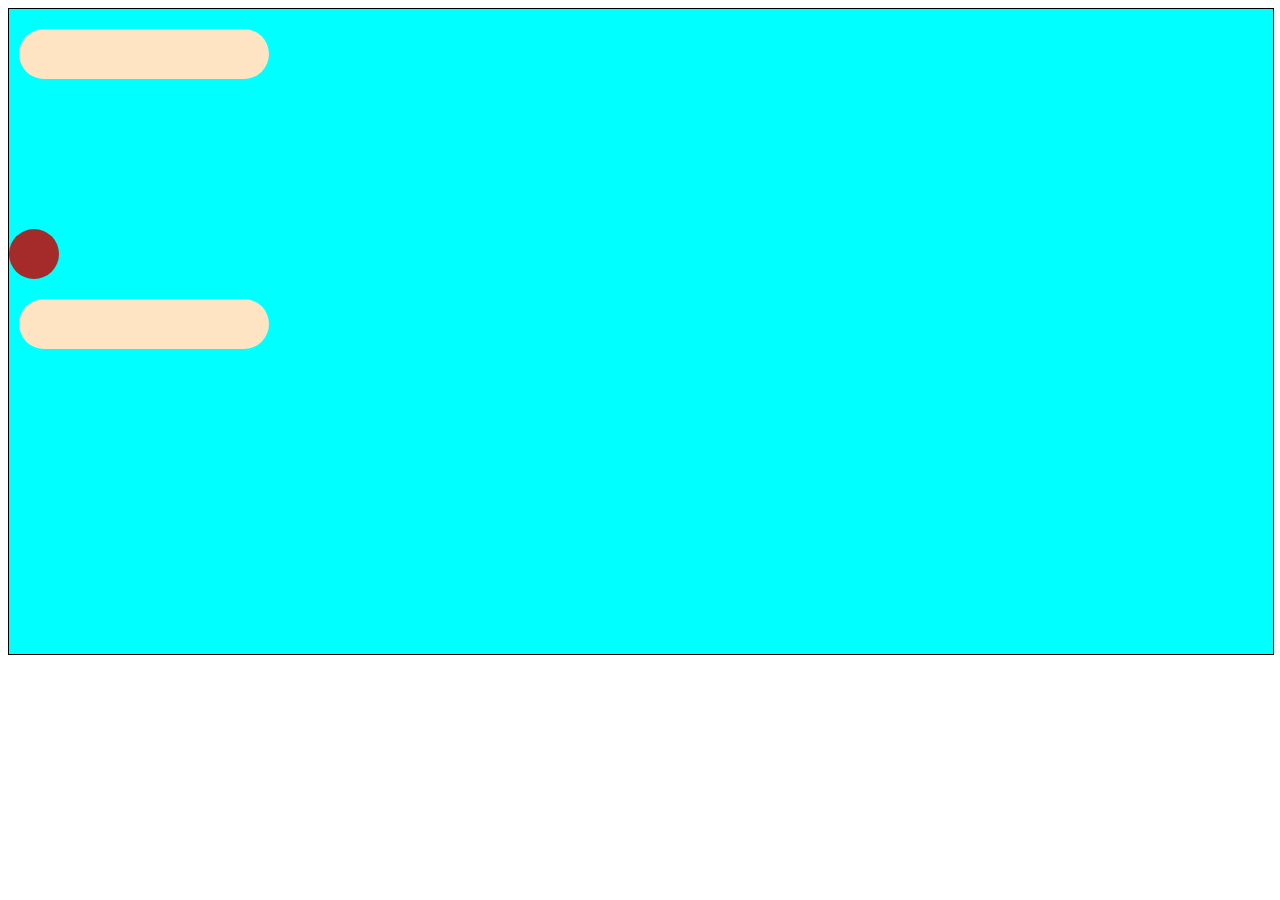
<file: Animation/index.html>
<!DOCTYPE html>
<html lang="en">
<head>
    <meta charset="UTF-8">
    <meta name="viewport" content="width=device-width, initial-scale=1.0">
    <title>Animation</title>
</head>
<style>
    .container{
        height: 645px;
        width: 100%;
        background-color: aqua;
        border: 1px solid black;
    }
    .box1{
        height: 50px;
        width: 250px;
        margin: 20px 10px;
        background-color: bisque;
        border-radius: 70px;
        position: relative;
        animation-name: top;
        animation-delay: 1ms;
        animation-duration: 5s;
        animation-iteration-count: infinite;
        animation-timing-function:linear;
        /* animation-fill-mode: forwards; */
        /* animation-play-state: running; */
        animation-direction:alternate;
        
    }
    @keyframes top {
        from{
            top: 0px;
            left: 0px;
        }
        to{
            top: 0px;
            left: 1000px;
        }
        
    }
     .box2{
        height: 50px;
        width: 250px;
        margin: 20px 10px;
        background-color: bisque;
        border-radius: 70px;
        position: relative;
        animation-name: down;
        animation-delay: 1ms;
        animation-duration: 5s;
        animation-iteration-count: infinite;
        animation-timing-function: linear;
        /* animation-fill-mode:backwards; */
        /* animation-play-state:running; */
        animation-direction:alternate-reverse;
        
        
    }
    @keyframes down {
        from{
            top: 45%;
            left: 0px;
        }
        to{
            top: 45%;
            left: 1000px;
        }
        
    }
    .ball{
        height: 50px;
        width: 50px;
        border-radius: 30px;
        background-color: brown;
        margin-top: 150px;
        position: relative;
        animation-name: ball;
        animation-duration: 10s;
        animation-iteration-count: infinite;
        animation-direction: alternate-reverse;
        animation-timing-function: linear;
        

    }
    @keyframes ball {
        0%{
            top: 200px;
            left: 1100px;

        }
        33%{
            top: 0px;
            left: 20px;

        }
        50%{
            top: 200px;
            left: 20px;

        }
        100%
        {
            top: 0px;
            left: 1100px;

        }
        
    }




</style>
<body>
    <div class="container">
        <div class="box1"></div>
        <div class="ball"></div>
        <div class="box2"></div>
    </div>
    
    
</body>
</html>
</file>
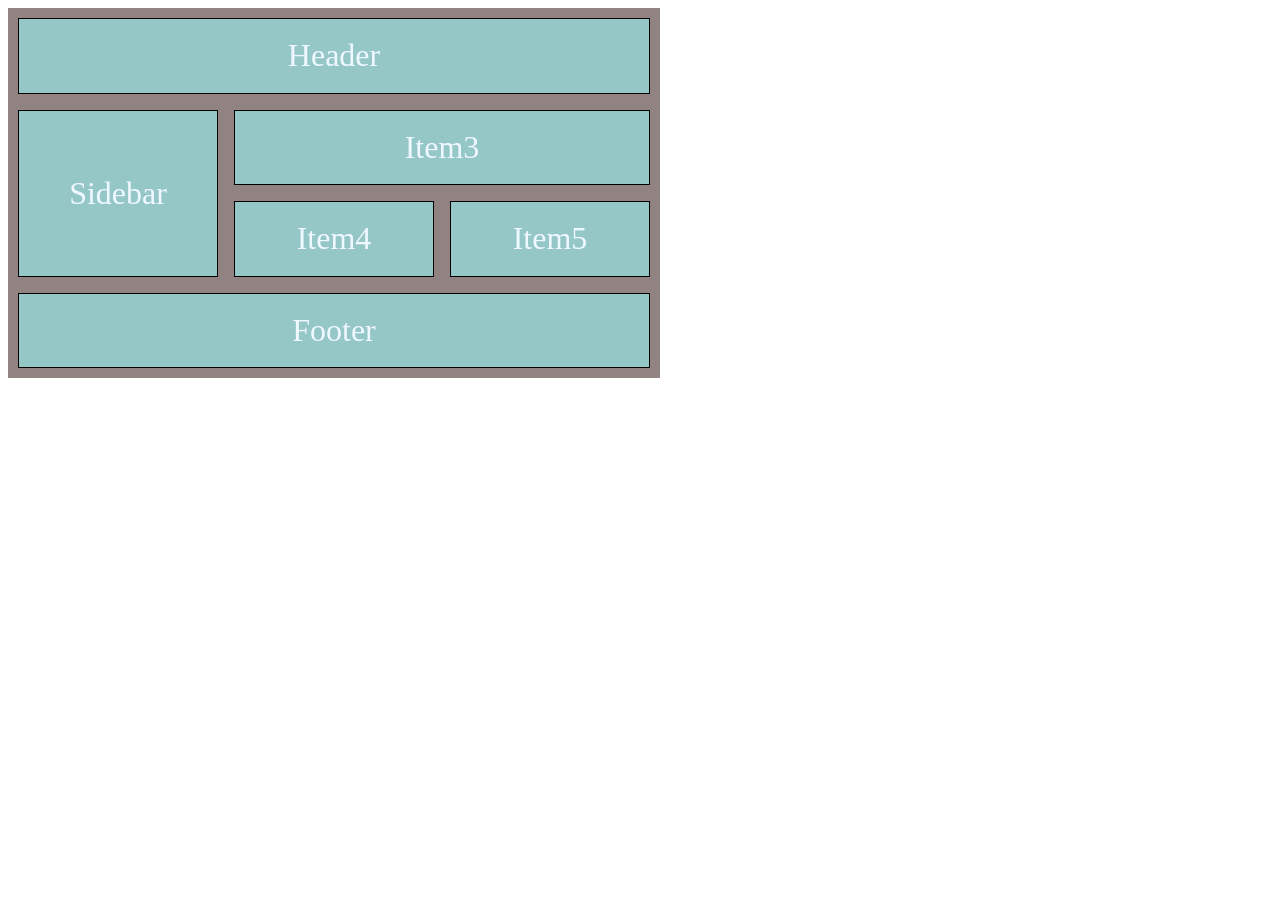
<file: Grid/index.html>
<!DOCTYPE html>
<html lang="en">
<head>
    <meta charset="UTF-8">
    <meta name="viewport" content="width=device-width, initial-scale=1.0">
    <title>Grid</title>
    <link rel="stylesheet" href="GRidStyle.css">
</head>
<body>
    <div class="container">
        <div class="items header">Header</div>
        <div class="items sidebar">Sidebar</div>
        <div class="items content1">Item3</div>
        <div class="items">Item4</div>
        <div class="items">Item5</div>
        <div class="items footer">Footer</div>
    </div>
    
</body>
</html>
</file>
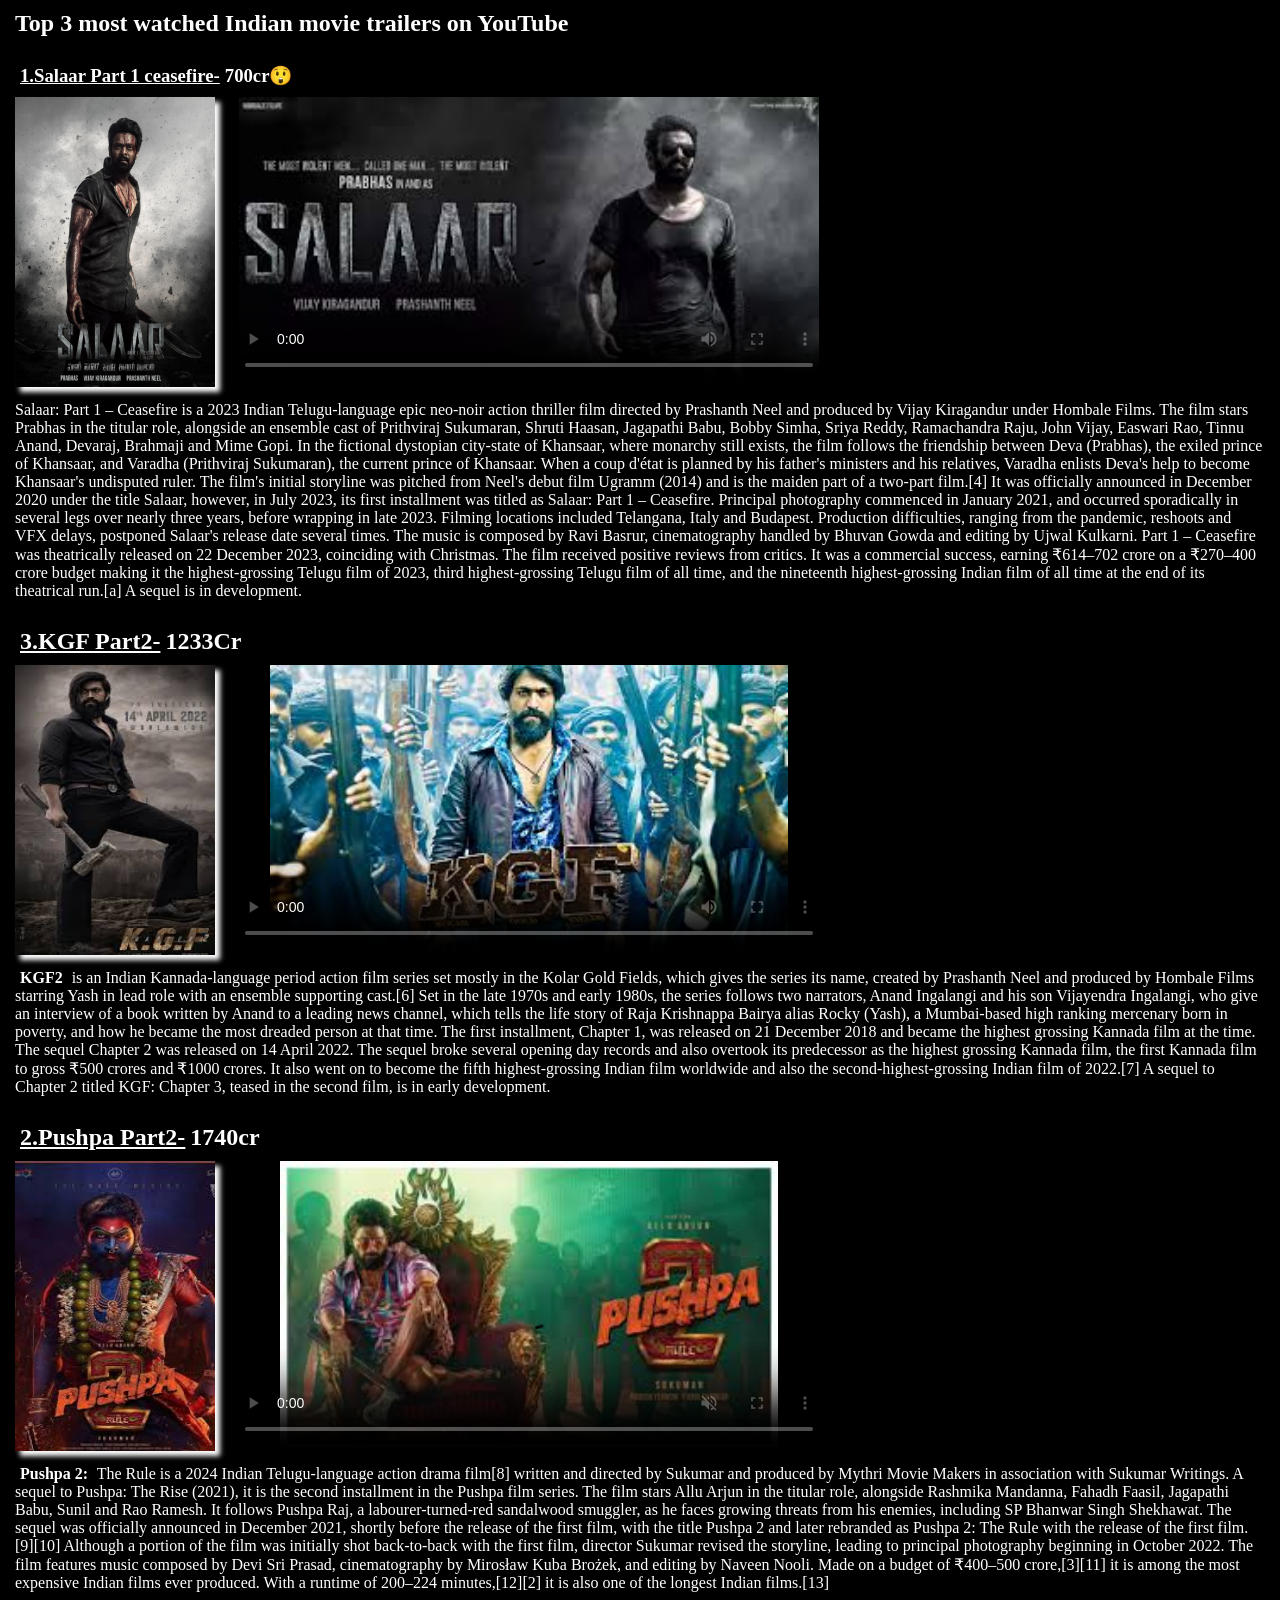
<file: Multi_Media/index.html>
<!DOCTYPE html>
<html lang="en">
  <head>
    <meta charset="UTF-8" />
    <meta name="viewport" content="width=device-width, initial-scale=1.0" />
    <title>My Multi-Media Project</title>
    <style>
      * {
        background-color: black;
        color: white;
        margin: 5px;
        /* padding: 5px; */
      }
      img {
        border: none;
        height: 290px;
        width: 200px;
        box-shadow: 5px 5px 5px white;
      }
      video {
        height: 290px;
        width: 600px;
      }
    </style>
  </head>
  <body>
    <h2>Top 3 most watched Indian movie trailers on YouTube</h2>
    <br />
    <h3><u>1.Salaar Part 1 ceasefire-</u>700cr😲</h3>
    <img src="Salaar.jpg" alt="salaar Poster" />
    <video src="SalaarTrailer.mp4" controls poster="salaar-poster.jpg"></video>
    <p>
      Salaar: Part 1 – Ceasefire is a 2023 Indian Telugu-language epic neo-noir
      action thriller film directed by Prashanth Neel and produced by Vijay
      Kiragandur under Hombale Films. The film stars Prabhas in the titular
      role, alongside an ensemble cast of Prithviraj Sukumaran, Shruti Haasan,
      Jagapathi Babu, Bobby Simha, Sriya Reddy, Ramachandra Raju, John Vijay,
      Easwari Rao, Tinnu Anand, Devaraj, Brahmaji and Mime Gopi. In the
      fictional dystopian city-state of Khansaar, where monarchy still exists,
      the film follows the friendship between Deva (Prabhas), the exiled prince
      of Khansaar, and Varadha (Prithviraj Sukumaran), the current prince of
      Khansaar. When a coup d'état is planned by his father's ministers and his
      relatives, Varadha enlists Deva's help to become Khansaar's undisputed
      ruler. The film's initial storyline was pitched from Neel's debut film
      Ugramm (2014) and is the maiden part of a two-part film.[4] It was
      officially announced in December 2020 under the title Salaar, however, in
      July 2023, its first installment was titled as Salaar: Part 1 – Ceasefire.
      Principal photography commenced in January 2021, and occurred sporadically
      in several legs over nearly three years, before wrapping in late 2023.
      Filming locations included Telangana, Italy and Budapest. Production
      difficulties, ranging from the pandemic, reshoots and VFX delays,
      postponed Salaar's release date several times. The music is composed by
      Ravi Basrur, cinematography handled by Bhuvan Gowda and editing by Ujwal
      Kulkarni. Part 1 – Ceasefire was theatrically released on 22 December
      2023, coinciding with Christmas. The film received positive reviews from
      critics. It was a commercial success, earning ₹614–702 crore on a ₹270–400
      crore budget making it the highest-grossing Telugu film of 2023, third
      highest-grossing Telugu film of all time, and the nineteenth
      highest-grossing Indian film of all time at the end of its theatrical
      run.[a] A sequel is in development.
    </p>
    <br />
    <h2><u>3.KGF Part2-</u>1233Cr</h2>
    <img src="Kgf.jpg" alt="KGF Poster" />
    <video
      src="KGFTrailer.mp4"
      autoplay
      controls
      poster="KGF Poster.jpg"
    ></video>
    <p>
      <strong>KGF2</strong> is an Indian Kannada-language period action film
      series set mostly in the Kolar Gold Fields, which gives the series its
      name, created by Prashanth Neel and produced by Hombale Films starring
      Yash in lead role with an ensemble supporting cast.[6] Set in the late
      1970s and early 1980s, the series follows two narrators, Anand Ingalangi
      and his son Vijayendra Ingalangi, who give an interview of a book written
      by Anand to a leading news channel, which tells the life story of Raja
      Krishnappa Bairya alias Rocky (Yash), a Mumbai-based high ranking
      mercenary born in poverty, and how he became the most dreaded person at
      that time. The first installment, Chapter 1, was released on 21 December
      2018 and became the highest grossing Kannada film at the time. The sequel
      Chapter 2 was released on 14 April 2022. The sequel broke several opening
      day records and also overtook its predecessor as the highest grossing
      Kannada film, the first Kannada film to gross ₹500 crores and ₹1000
      crores. It also went on to become the fifth highest-grossing Indian film
      worldwide and also the second-highest-grossing Indian film of 2022.[7] A
      sequel to Chapter 2 titled KGF: Chapter 3, teased in the second film, is
      in early development.
    </p>
    <br />
    <h2><u>2.Pushpa Part2-</u>1740cr</h2>
    <img src="Pushpa.jpg" alt="Pushpa poster" />
    <video
      src="Pushpa-Trailer.mp4"
      autoplay
      controls
      muted
      poster="pushpa_poster.jpg"
    ></video>
    <p>
      <strong>Pushpa 2:</strong> The Rule is a 2024 Indian Telugu-language
      action drama film[8] written and directed by Sukumar and produced by
      Mythri Movie Makers in association with Sukumar Writings. A sequel to
      Pushpa: The Rise (2021), it is the second installment in the Pushpa film
      series. The film stars Allu Arjun in the titular role, alongside Rashmika
      Mandanna, Fahadh Faasil, Jagapathi Babu, Sunil and Rao Ramesh. It follows
      Pushpa Raj, a labourer-turned-red sandalwood smuggler, as he faces growing
      threats from his enemies, including SP Bhanwar Singh Shekhawat. The sequel
      was officially announced in December 2021, shortly before the release of
      the first film, with the title Pushpa 2 and later rebranded as Pushpa 2:
      The Rule with the release of the first film.[9][10] Although a portion of
      the film was initially shot back-to-back with the first film, director
      Sukumar revised the storyline, leading to principal photography beginning
      in October 2022. The film features music composed by Devi Sri Prasad,
      cinematography by Mirosław Kuba Brożek, and editing by Naveen Nooli. Made
      on a budget of ₹400–500 crore,[3][11] it is among the most expensive
      Indian films ever produced. With a runtime of 200–224 minutes,[12][2] it
      is also one of the longest Indian films.[13]
    </p>
  </body>
</html>
</file>
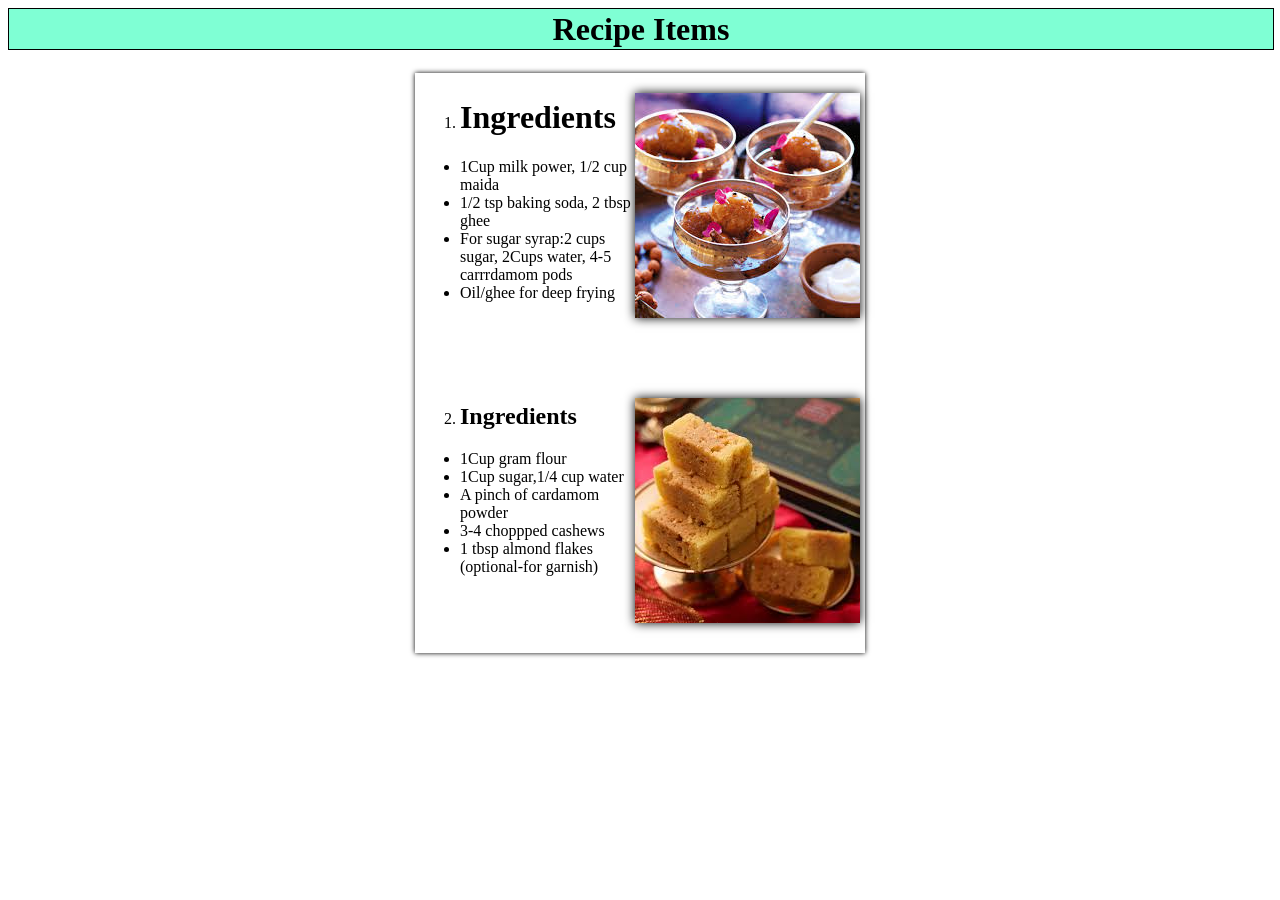
<file: Recipe/index.html>
<!DOCTYPE html>
<html lang="en">
<head>
    <meta charset="UTF-8">
    <meta name="viewport" content="width=device-width, initial-scale=1.0">
    <title>Recipeproject</title>
    <style>
        #details{
            height: 40px;
            width: 100%;
            background-color: aquamarine;
            border: 1px solid black;
            display: flex;
            flex-direction: row;
            justify-content: center;
            align-items: center;
            align-self: flex-start;



        }
        .top{
            /* display: inline; */

        }
        #ri{
           
        }
        #home{
            /* margin-left: 200px; */
        }
        #login{
            /* margin-left: 200px; */
        }
        .main{
            height: 590px;
            width: 100%;
            /* background-color: antiquewhite; */
            display: flex;
            justify-content: center;
            align-items: center;

        }
        #sheet{
            height: 580px;
            width: 450px;
            /* background-color:darkolivegreen; */
            /* box-shadow:  4px black; */
            box-shadow: 0 0 5px black;

        }
        .gulab{
            height: 300px;
            /* background-color: aqua; */
            margin: 5px;
            display: flex;
            flex-direction: row;
        }
        #gulabimage{
            display: inline;
            margin-top: 15px;
            box-shadow: 0 0 10px black;
            background-color: blue;
            height: 75%;

        }
        #gulabingre{
            /* box-shadow: 0 0 5px black; */
        }
        #mysorePak{
            display: flex;
            margin: 5px;
        }
        #mysoreimg{
            height: 225px;
            /* width: 100px; */
            margin-top: 15px;
            box-shadow: 0 0 10px black;
        }
        .pic{
            /* transition-property: all; */
        }
        .pic:hover{
            transition-property: all;
            transition-duration: 3s;
            transform-style: flat;
            /* height: 500px;
            width: 500px; */
            transform:scale(1.1);

        }
        /* image{
            height: 100px;
            width: 100px;
        } */

        
    </style>
</head>
<body>
    <div id="details">
        <h1 class="top" id="ri">Recipe Items</h1>
        <!-- <a href="" class="top" id="home">Home</a>
        <a href="" class="top" id="login">login</a> -->

    </div>
    <br>
    <div class="main">
        <div id="sheet">
            <div class="gulab">
                <div id="gulabingre">
                    <ol>
                        <li><h1>Ingredients</h1></li>
                    </ol>
                    <ul>
                        <li>1Cup milk power, 1/2 cup maida</li>
                        <li>1/2 tsp baking soda, 2 tbsp ghee</li>
                        <li>For sugar syrap:2 cups sugar, 2Cups water, 4-5 carrrdamom pods</li>
                        <li>Oil/ghee for deep frying</li>
                    </ul>
                </div>
                <div id="gulabimage" class="pic">
                    <img src="Gulab_jamm.jpg" alt="Gulab_jamm" >

                </div>
                
            </div>
            <section id="mysorePak">
                <div id="mysoreingre">
                    <ol type="1" start="2">
                        <li><h1>Ingredients</h1></li>
                    </ol>
                    <ul>
                        <li>1Cup gram flour</li>
                        <li>1Cup sugar,1/4 cup water</li>
                        <li>A pinch of cardamom powder</li>
                        <li>3-4 choppped cashews</li>
                        <li>1 tbsp almond flakes (optional-for garnish)</li>
                    </ul>
                </div>
                <div id="mysoreimg" class="pic"><img src="Mysore_pak.jpg" alt="Mysore_Pak" ></div>
            </section>
            
                
            </div>
        </div>
    </div>
    
</body>
</html>
</file>
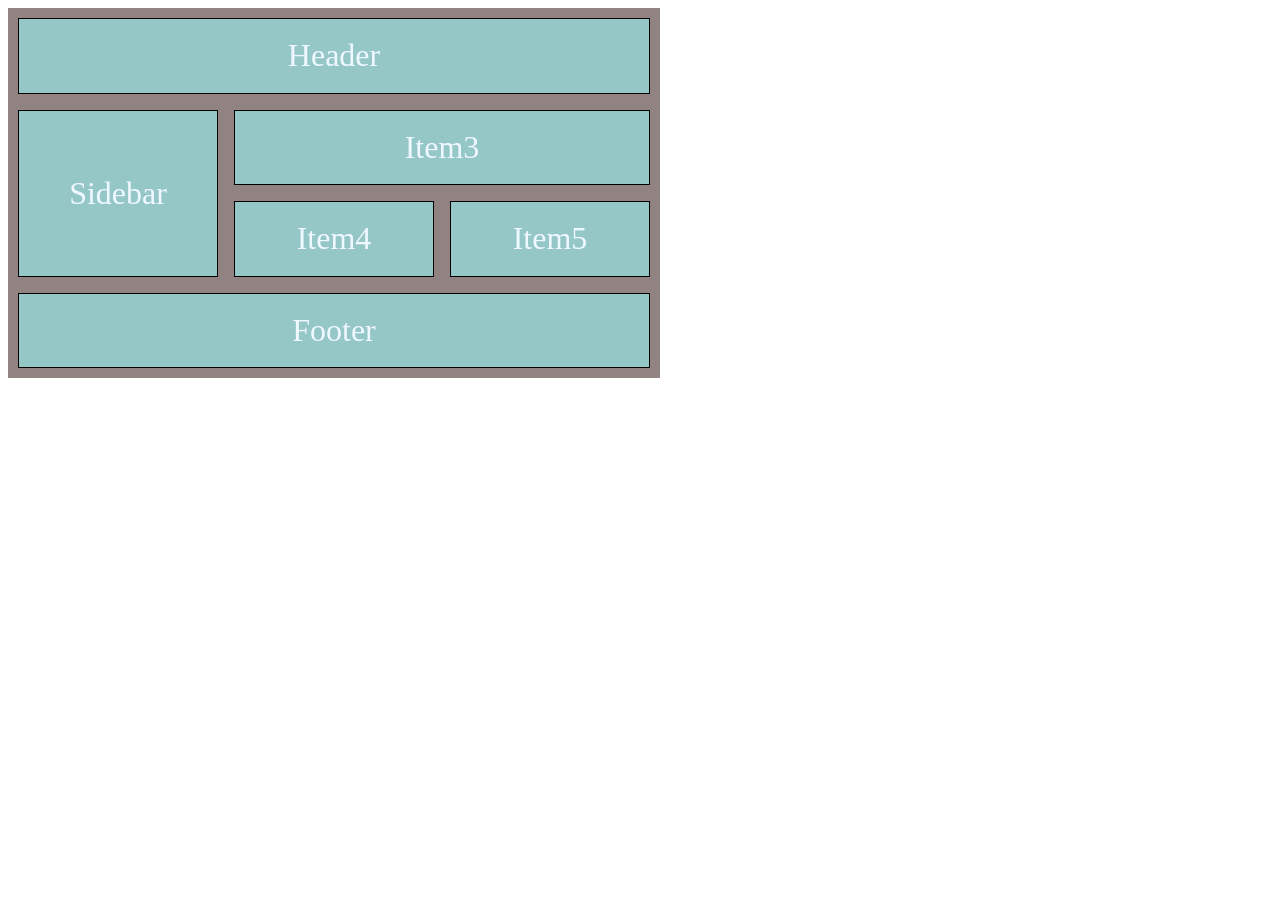
<file: Grid/Grid.html>
<!DOCTYPE html>
<html lang="en">
<head>
    <meta charset="UTF-8">
    <meta name="viewport" content="width=device-width, initial-scale=1.0">
    <title>Grid</title>
    <link rel="stylesheet" href="GRidStyle.css">
</head>
<body>
    <div class="container">
        <div class="items header">Header</div>
        <div class="items sidebar">Sidebar</div>
        <div class="items content1">Item3</div>
        <div class="items">Item4</div>
        <div class="items">Item5</div>
        <div class="items footer">Footer</div>
    </div>
    
</body>
</html>
</file>
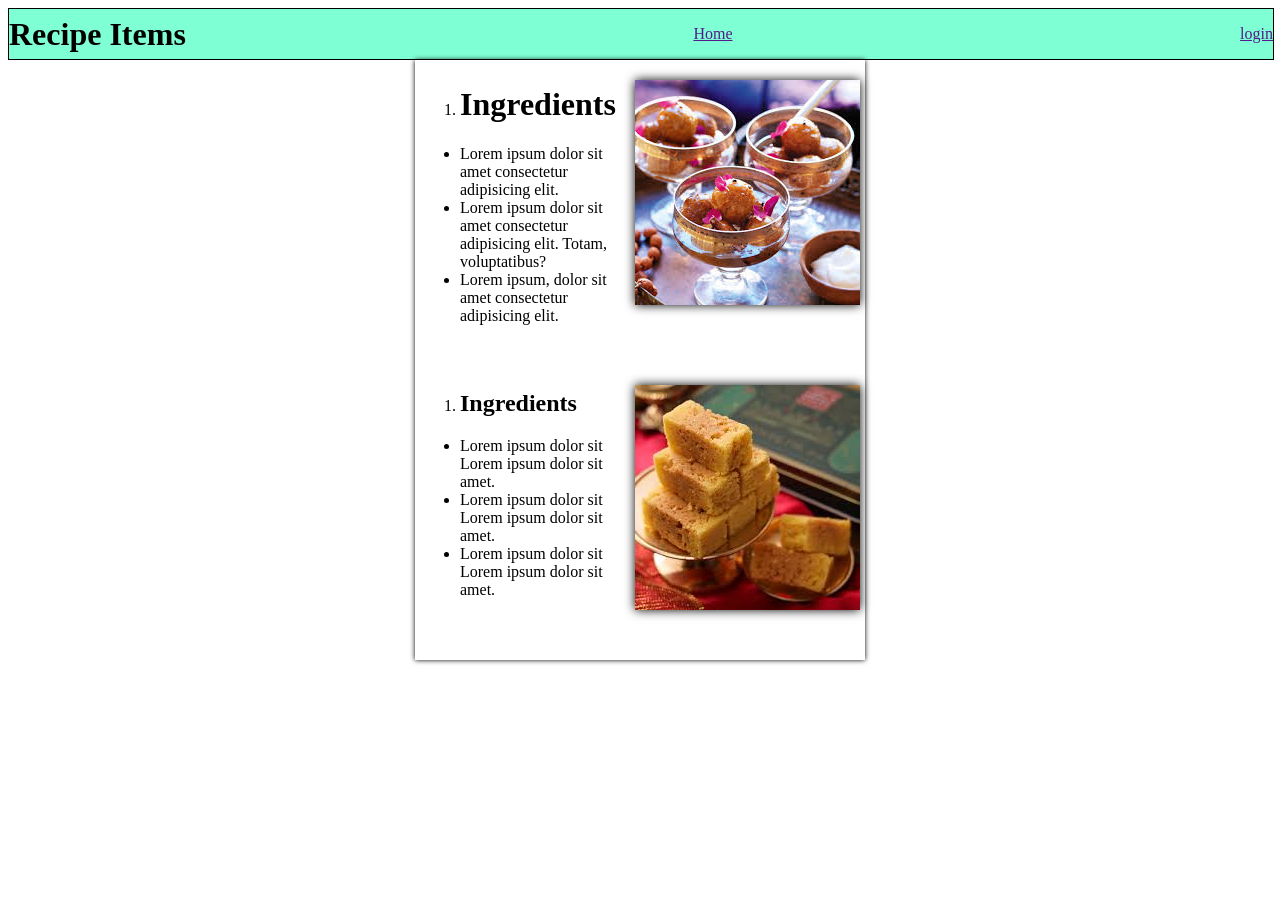
<file: Recipe/index.html.html>
<!DOCTYPE html>
<html lang="en">
<head>
    <meta charset="UTF-8">
    <meta name="viewport" content="width=device-width, initial-scale=1.0">
    <title>Recipeproject</title>
    <style>
        #details{
            height: 50px;
            width: 100%;
            background-color: aquamarine;
            border: 1px solid black;
            display: flex;
            flex-direction: row;
            justify-content: space-between;
            align-items: center;
            align-self: flex-start;



        }
        .top{
            /* display: inline; */

        }
        #ri{
           
        }
        #home{
            /* margin-left: 200px; */
        }
        #login{
            /* margin-left: 200px; */
        }
        .main{
            height: 600px;
            width: 100%;
            /* background-color: antiquewhite; */
            display: flex;
            justify-content: center;
            align-items: center;

        }
        #sheet{
            height: 600px;
            width: 450px;
            /* background-color:darkolivegreen; */
            /* box-shadow:  4px black; */
            box-shadow: 0 0 5px black;

        }
        .gulab{
            height: 300px;
            /* background-color: aqua; */
            margin: 5px;
            display: flex;
            flex-direction: row;
        }
        #gulabimage{
            display: inline;
            margin-top: 15px;
            box-shadow: 0 0 10px black;
            background-color: blue;
            height: 75%;

        }
        #gulabingre{
            /* box-shadow: 0 0 5px black; */
        }
        #mysorePak{
            display: flex;
            margin: 5px;
        }
        #mysoreimg{
            height: 225px;
            /* width: 100px; */
            margin-top: 15px;
            box-shadow: 0 0 10px black;
        }
        .pic{
            /* transition-property: all; */
        }
        .pic:hover{
            transition-property: all;
            transition-duration: 3s;
            transform-style: flat;
            /* height: 500px;
            width: 500px; */
            transform:scale(1.1);

        }
        /* image{
            height: 100px;
            width: 100px;
        } */

        
    </style>
</head>
<body>
    <div id="details">
        <h1 class="top" id="ri">Recipe Items</h1>
        <a href="" class="top" id="home">Home</a>
        <a href="" class="top" id="login">login</a>

    </div>
    <div class="main">
        <div id="sheet">
            <div class="gulab">
                <div id="gulabingre">
                    <ol>
                        <li><h1>Ingredients</h1></li>
                    </ol>
                    <ul>
                        <li>Lorem ipsum dolor sit amet consectetur adipisicing elit. </li>
                        <li>Lorem ipsum dolor sit amet consectetur adipisicing elit. Totam, voluptatibus?</li>
                        <li>Lorem ipsum, dolor sit amet consectetur adipisicing elit.</li>
                    </ul>
                </div>
                <div id="gulabimage" class="pic">
                    <img src="Gulab_jamm.jpg" alt="Gulab_jamm" >

                </div>
                
            </div>
            <section id="mysorePak">
                <div id="mysoreingre">
                    <ol>
                        <li><h1>Ingredients</h1></li>
                    </ol>
                    <ul>
                        <li>Lorem ipsum dolor sit Lorem ipsum dolor sit amet.</li>
                        <li>Lorem ipsum dolor sit Lorem ipsum dolor sit amet.</li>
                        <li>Lorem ipsum dolor sit Lorem ipsum dolor sit amet.</li>
                    </ul>
                </div>
                <div id="mysoreimg" class="pic"><img src="Mysore_pak.jpg" alt="Mysore_Pak" ></div>
            </section>
            
                
            </div>
        </div>
    </div>
    
</body>
</html>
</file>
<file: Grid/GRidStyle.css>
*{
    /* width: 100px; */
    /* height: 100%; */
    /* background-color: aqua; */
}
.container{
    width: 50%;
    height: 350px;
    background-color: rgb(146, 131, 131);
    padding: 10px;
    display: grid;
    row-gap: 1rem;
    column-gap: 1rem;
    grid-template-rows: 100px 100px;
    grid-template-columns: 100px 100px 100px;
    grid-template-rows: 1fr 1fr 1fr 1fr;
    grid-template-columns: 1fr 1fr 1fr;
   
    
}
.items{
    background-color: rgb(149, 199, 199);
    border: 1px solid black;
    /* grid-column: span 2; */
    display: flex;
    justify-content: center;
    align-items: center;
    color: aliceblue;
    font-size: 2rem;
    /* background: local; */
}

@media (min-width:500px) {
    .container{
         grid-template-rows: 1fr 1fr 1fr 1fr;
         grid-template-columns: 1fr 1fr 1fr;
    }
     .header, .footer{
    grid-column-start: 1;
    grid-column-end: 4;
}
.sidebar{
    grid-row-start: 2;
    grid-row-end: 4;
}
.content1{
    grid-column-start: 2;
    grid-column-end: 4;
}
    

}
</file>
